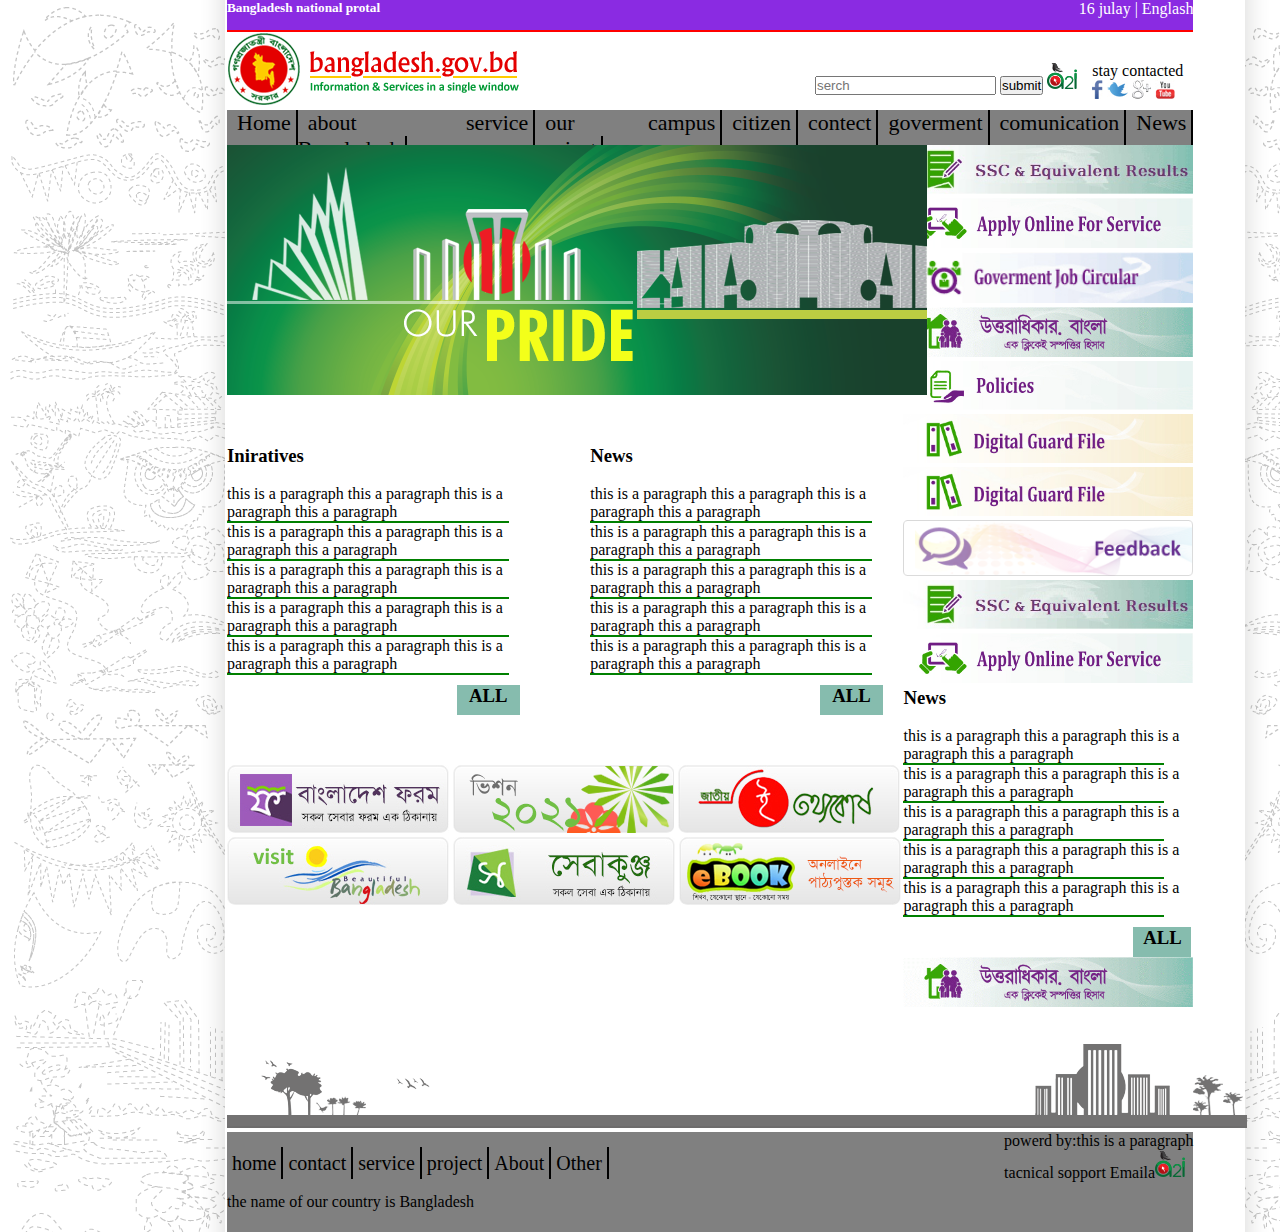
<file: index.html>
<!DOCTYPE html>
<html>
<head>
	<title>the gov page</title>
	<link rel="stylesheet" type="text/css" href=" css/style.css">
	<link rel="stylesheet" type="text/css" href="css/animate.css">
</head>
<body>
	<div class="container">
<div class="section">
	<div class="mainbar">
<div class="l-bar">
	<h5 class="animated bounce infinite">Bangladesh national protal</h5>
</div>	
<div class="R-bar">
	16 julay | Englash
	
</div>
</div>

<div class="logo-item">
	<div class="logo">
		<img src="img/logo.png" alt="">
	</div>
	<div class="serchbar">
		<input type=" srarch " name="" placeholder="serch">
		<button type=""> submit</button>
		<img src="img/a2i-logo-footer.png" alt="">
		
	</div>
	<div class="logobar">
		<p> stay contacted</p>
		<img src="img/i1.png" alt="">
		<img src="img/i2.png" alt="">
		<img src="img/i3.png" alt="">
		<img src="img/i4.png" alt="">
		
	</div>
	
</div>
<div class="manu-bar">
	<ul>
		<li><a href="" title="">Home</a> </li>
		<li><a href="About.html" title=""> about Bangladesh</a> </li>
		<li><a href="" title="">service</a> </li>
		<li><a href="" title="">our project</a> </li>
		<li><a href="" title=""> campus</a> </li>
		<li><a href="" title=""> citizen</a> </li>
		<li><a href="" title=""> contect</a> </li>
		<li><a href="" title=""> goverment</a> </li>
		<li><a href="" title="">comunication</a> </li>
		<li><a href="" title="">News</a> </li>
		
	</ul>
	
</div>


</div>




<div class="main-box">

<div class="left-site">
	<div class="slider">
		<div class="cycle-slideshow">
			<img src="img/slider1.png" alt="">
			<img src="img/slider2.png" alt="">
			<!-- <img src="imgslider3.png" alt=""> -->
			<img src="img/slider6.jpg" alt="">
			<img src="img/slider7.png" alt="">
			
		</div>
	
</div>


<div class="text-line">
	<div class="text-L">
	<h3>Iniratives</h3>
	<br>
	<p>  this is a paragraph this a paragraph this is a paragraph this a paragraph</p>
<div class="hifan">	</div>
<p>  this is a paragraph this a paragraph this is a paragraph this a paragraph</p>
<div class="hifan">	</div>
<p>  this is a paragraph this a paragraph this is a paragraph this a paragraph</p>
<div class="hifan">	</div>
<p>  this is a paragraph this a paragraph this is a paragraph this a paragraph</p>
<div class="hifan">	</div>
<p>  this is a paragraph this a paragraph this is a paragraph this a paragraph</p>
<div class="hifan">	</div>
<div class="all">
    <h3>ALL</h3>	
</div>



	</div>
	<div class="text-R">
		
<h3>News</h3>
	<br>
	<p>  this is a paragraph this a paragraph this is a paragraph this a paragraph</p>
<div class="hifan">	</div>
<p>  this is a paragraph this a paragraph this is a paragraph this a paragraph</p>
<div class="hifan">	</div>
<p>  this is a paragraph this a paragraph this is a paragraph this a paragraph</p>
<div class="hifan">	</div>
<p>  this is a paragraph this a paragraph this is a paragraph this a paragraph</p>
<div class="hifan">	</div>
<p>  this is a paragraph this a paragraph this is a paragraph this a paragraph</p>
<div class="hifan">	</div>
<div class="all">
    <h3>ALL</h3>	
</div>

	</div>
</div>
<div class="pic-manu">
	<img src="img/l1.png" alt="">
	<img src="img/l2.png" alt="">
	<img src="img/l4.png" alt="">
	<img src="img/l3.png" alt="">
	<img src="img/l5.png" alt="">
	<img src="img/l6.png" alt="">
	
</div>


</div>

<div class="Right-site">
	<a href="" title=""> <img src="img/service1.jpg" alt=""></a>
	<a href="" title=""> <img src="img/service2.jpg" alt=""></a>
	<a href="" title=""> <img src="img/service3.jpg" alt=""></a>
	<a href="" title=""> <img src="img/service4.gif" alt=""></a>
	<a href="" title=""> <img src="img/service5.jpg" alt=""></a>
	<a href="" title=""> <img src="img/service6.jpg" alt=""></a>
	<a href="" title=""> <img src="img/service6.jpg" alt=""></a>
	<a href="" title=""> <img src="img/service7.png" alt=""></a>
	<a href="" title=""> <img src="img/service1.jpg" alt=""></a>
	<a href="" title=""> <img src="img/service2.jpg" alt=""></a>

<h3>News</h3>
	<br>
	<p>  this is a paragraph this a paragraph this is a paragraph this a paragraph</p>
<div class="hifan">	</div>
<p>  this is a paragraph this a paragraph this is a paragraph this a paragraph</p>
<div class="hifan">	</div>
<p>  this is a paragraph this a paragraph this is a paragraph this a paragraph</p>
<div class="hifan">	</div>
<p>  this is a paragraph this a paragraph this is a paragraph this a paragraph</p>
<div class="hifan">	</div>
<p>  this is a paragraph this a paragraph this is a paragraph this a paragraph</p>
<div class="hifan">	</div>
<div class="all">
    <h3>ALL</h3>	
</div>
<img src="img/service4.gif" alt="">


</div>





		
	</div>

<div class="footer">
	<div class="img-f">
		<img src="img/footer.png" alt="">
	</div>
	<div class="footer-2">
		<div class=" manu-L">
			
		
		<ul>
			
			<li><a href="" title="">home</a></li>
			<li><a href="" title="">contact</a></li>
			<li><a href="" title="">service</a></li>
			<li><a href="" title="">project</a></li>
			<li><a href="" title="">About</a></li>
			<li><a href="" title="">Other</a></li>
		</ul>
		<br>
		<br>
		<p>the name of our country is Bangladesh </p>
		</div>
		<div class="manu-R">
			<p> powerd by:this is a paragraph  </p>
			<p>tacnical sopport Emaila<img src="img/a2i-logo-footer.png" alt=""></p>
			
		</div>
	</div>
	
</div>

</div>

<script src="js/jquery-3.3.1.min.js"></script>
<script src="js/jquery.cycle2.min.js"></script>
</body>
</html>
</file>
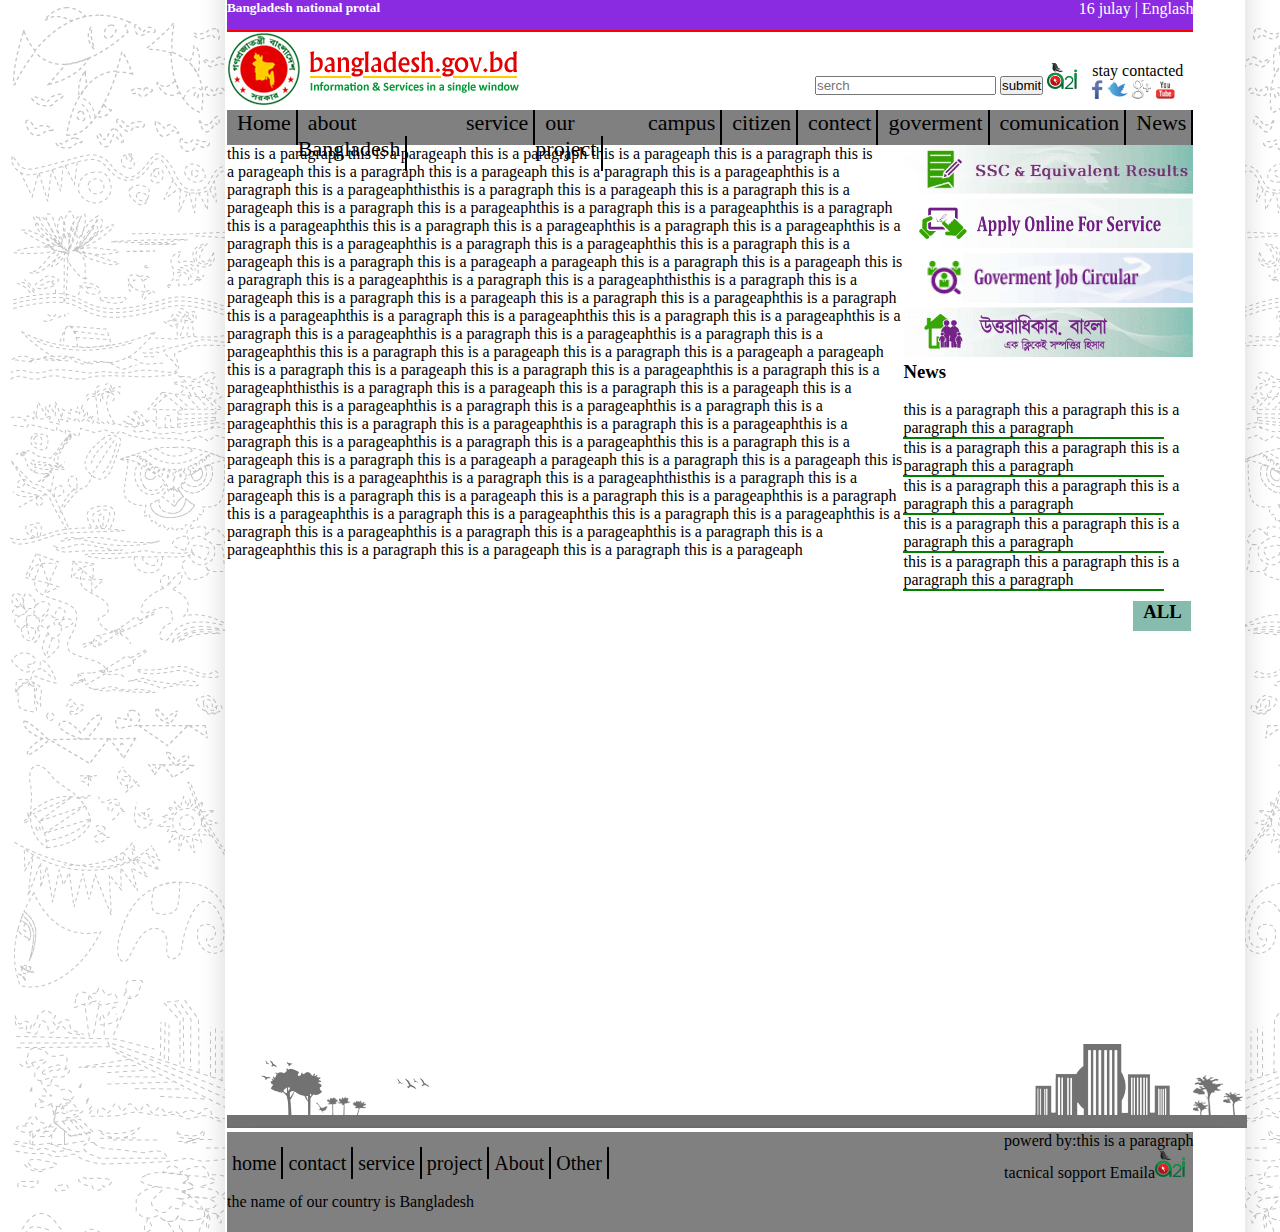
<file: About.html>
<!DOCTYPE html>
<html>
<head>
	<title>the gov page</title>
	<link rel="stylesheet" type="text/css" href=" css/style.css">
	<link rel="stylesheet" type="text/css" href="css/animate.css">
</head>
<body>
	<div class="container">
<div class="section">
	<div class="mainbar">
<div class="l-bar">
	<h5 class="animated bounce infinite">Bangladesh national protal</h5>
</div>	
<div class="R-bar">
	16 julay | Englash
	
</div>
</div>

<div class="logo-item">
	<div class="logo">
		<img src="img/logo.png" alt="">
	</div>
	<div class="serchbar">
		<input type=" srarch " name="" placeholder="serch">
		<button type=""> submit</button>
		<img src="img/a2i-logo-footer.png" alt="">
		
	</div>
	<div class="logobar">
		<p> stay contacted</p>
		<img src="img/i1.png" alt="">
		<img src="img/i2.png" alt="">
		<img src="img/i3.png" alt="">
		<img src="img/i4.png" alt="">
		
	</div>
	
</div>
<div class="manu-bar">
	<ul>
		<li><a href="index.html" title="">Home</a> </li>
		<li><a href="" title=""> about Bangladesh</a> </li>
		<li><a href="" title="">service</a> </li>
		<li><a href="" title="">our project</a> </li>
		<li><a href="" title=""> campus</a> </li>
		<li><a href="" title=""> citizen</a> </li>
		<li><a href="" title=""> contect</a> </li>
		<li><a href="" title=""> goverment</a> </li>
		<li><a href="" title="">comunication</a> </li>
		<li><a href="" title="">News</a> </li>
		
	</ul>
	
</div>


</div>



<div class="main-box">

<div class="left-site">
	<p>this is a paragraph this is a parageaph this is a paragraph this is a parageaph this is a paragraph this is 
	</p>a parageaph this is a paragraph this is a parageaph this is a paragraph this is a parageaphthis is a paragraph this is a parageaphthisthis is a paragraph this is a parageaph this is a paragraph this is a parageaph this is a paragraph this is a parageaphthis is a paragraph this is a parageaphthis is a paragraph this is a parageaphthis this is a paragraph this is a parageaphthis is a paragraph this is a parageaphthis is a paragraph this is a parageaphthis is a paragraph this is a parageaphthis this is a paragraph this is a parageaph this is a paragraph this is a parageaph a parageaph this is a paragraph this is a parageaph this is a paragraph this is a parageaphthis is a paragraph this is a parageaphthisthis is a paragraph this is a parageaph this is a paragraph this is a parageaph this is a paragraph this is a parageaphthis is a paragraph this is a parageaphthis is a paragraph this is a parageaphthis this is a paragraph this is a parageaphthis is a paragraph this is a parageaphthis is a paragraph this is a parageaphthis is a paragraph this is a parageaphthis this is a paragraph this is a parageaph this is a paragraph this is a parageaph a parageaph this is a paragraph this is a parageaph this is a paragraph this is a parageaphthis is a paragraph this is a parageaphthisthis is a paragraph this is a parageaph this is a paragraph this is a parageaph this is a paragraph this is a parageaphthis is a paragraph this is a parageaphthis is a paragraph this is a parageaphthis this is a paragraph this is a parageaphthis is a paragraph this is a parageaphthis is a paragraph this is a parageaphthis is a paragraph this is a parageaphthis this is a paragraph this is a parageaph this is a paragraph this is a parageaph a parageaph this is a paragraph this is a parageaph this is a paragraph this is a parageaphthis is a paragraph this is a parageaphthisthis is a paragraph this is a parageaph this is a paragraph this is a parageaph this is a paragraph this is a parageaphthis is a paragraph this is a parageaphthis is a paragraph this is a parageaphthis this is a paragraph this is a parageaphthis is a paragraph this is a parageaphthis is a paragraph this is a parageaphthis is a paragraph this is a parageaphthis this is a paragraph this is a parageaph this is a paragraph this is a parageaph
</div>

<div class="Right-site">
	<a href="" title=""> <img src="img/service1.jpg" alt=""></a>
	<a href="" title=""> <img src="img/service2.jpg" alt=""></a>
	<a href="" title=""> <img src="img/service3.jpg" alt=""></a>
	<a href="" title=""> <img src="img/service4.gif" alt=""></a>

<h3>News</h3>
	<br>
	<p>  this is a paragraph this a paragraph this is a paragraph this a paragraph</p>
<div class="hifan">	</div>
<p>  this is a paragraph this a paragraph this is a paragraph this a paragraph</p>
<div class="hifan">	</div>
<p>  this is a paragraph this a paragraph this is a paragraph this a paragraph</p>
<div class="hifan">	</div>
<p>  this is a paragraph this a paragraph this is a paragraph this a paragraph</p>
<div class="hifan">	</div>
<p>  this is a paragraph this a paragraph this is a paragraph this a paragraph</p>
<div class="hifan">	</div>
<div class="all">
    <h3>ALL</h3>	
</div>



</div>





	</div>

<div class="footer">
	<div class="img-f">
		<img src="img/footer.png" alt="">
	</div>
	<div class="footer-2">
		<div class=" manu-L">
			
		
		<ul>
			
			<li><a href="" title="">home</a></li>
			<li><a href="" title="">contact</a></li>
			<li><a href="" title="">service</a></li>
			<li><a href="" title="">project</a></li>
			<li><a href="" title="">About</a></li>
			<li><a href="" title="">Other</a></li>
		</ul>
		<br>
		<br>
		<p>the name of our country is Bangladesh </p>
		</div>
		<div class="manu-R">
			<p> powerd by:this is a paragraph  </p>
			<p>tacnical sopport Emaila<img src="img/a2i-logo-footer.png" alt=""></p>
			
		</div>
	</div>
	
</div>

</div>
</div>
</body>
</html>
</file>
<file: css/style.css>
*{ 
margin: 0;
padding: 0;
 }
 body{

 	background: url(../img/body_bg.gif);
 }
 .container{
 	width: 75.5%;
 	height: auto;
 	margin-left:227px;

 }
 .section{

 }

 .mainbar{

 	display: flex;
 	justify-content: space-between;
width: 100%;
height: 30px;
color:white;
background-color: rgb(138,43,226);
border-bottom: 2px solid red;
 }
.logo-item{
	background-position: fixed;
	display: flex;
	justify-content:space-between;
}
.serchbar{
	margin-top: 30px;
	margin-left: 280px;
}
.logobar{
	margin-top: 30px;
	margin-right: 10px;

}
.manu-bar{
	width: 100%;
	height: 35px;
	background-color:rgb(128,128,128);

}
.manu-bar ul{
	display: flex;
	/*justify-content: space-between;*/
}
.manu-bar ul li{
	list-style: none;

}
.manu-bar ul li a{
	color: black;
	text-decoration: none;
	font-size: 22px;
	border-right: 2px solid black;
	padding: 0px 5px 10px 10px;
	

}
.manu-bar ul li a:hover{
background-color:red;	
}

.main-box {
    width: 100%;
    display: flex;
    height: 899px;
}
.left-site{
	width: 70%;
	height:826px;

}
.Right-site{
width: 30%;
height: 825px;
	/*background-color: green;*/

}
.text-line{
	margin-top: 50px;
	width: 100%;
	height: auto;
	display: flex;
	justify-content: space-around;
}
.hifan{
	width: 90%;
	height: 2px;
	background-color: green;
}
.text-L{
	width: 50%;
	height:auto;
	margin-right: 50px;
}
.all{
	margin-left:230px;
	margin-top:10px;
	text-align:center;
	width: 20%;
	height: 30px;
	background-color: rgb(134,188,174);
}

.text-R{
	width: 50%;
	height:auto;
}
.pic-manu{
	margin-top: 50px;
}
.Right-site img{
	width: 100%;
}
.footer-2{
	justify-content: space-between;
	display: inline-flex;
width: 100%;
height: 100px;
background-color: rgb(128,128,128);

}
.manu-L ul{
	margin-top: 20px;
	list-style: none;
	display:inline-flex; 
}
.manu-L ul li a{
	text-decoration: none;
	color: black;
	font-size: 20px;
	padding:5px;
	border-right: 2px solid black;
	margin-top: 
}
</file>
